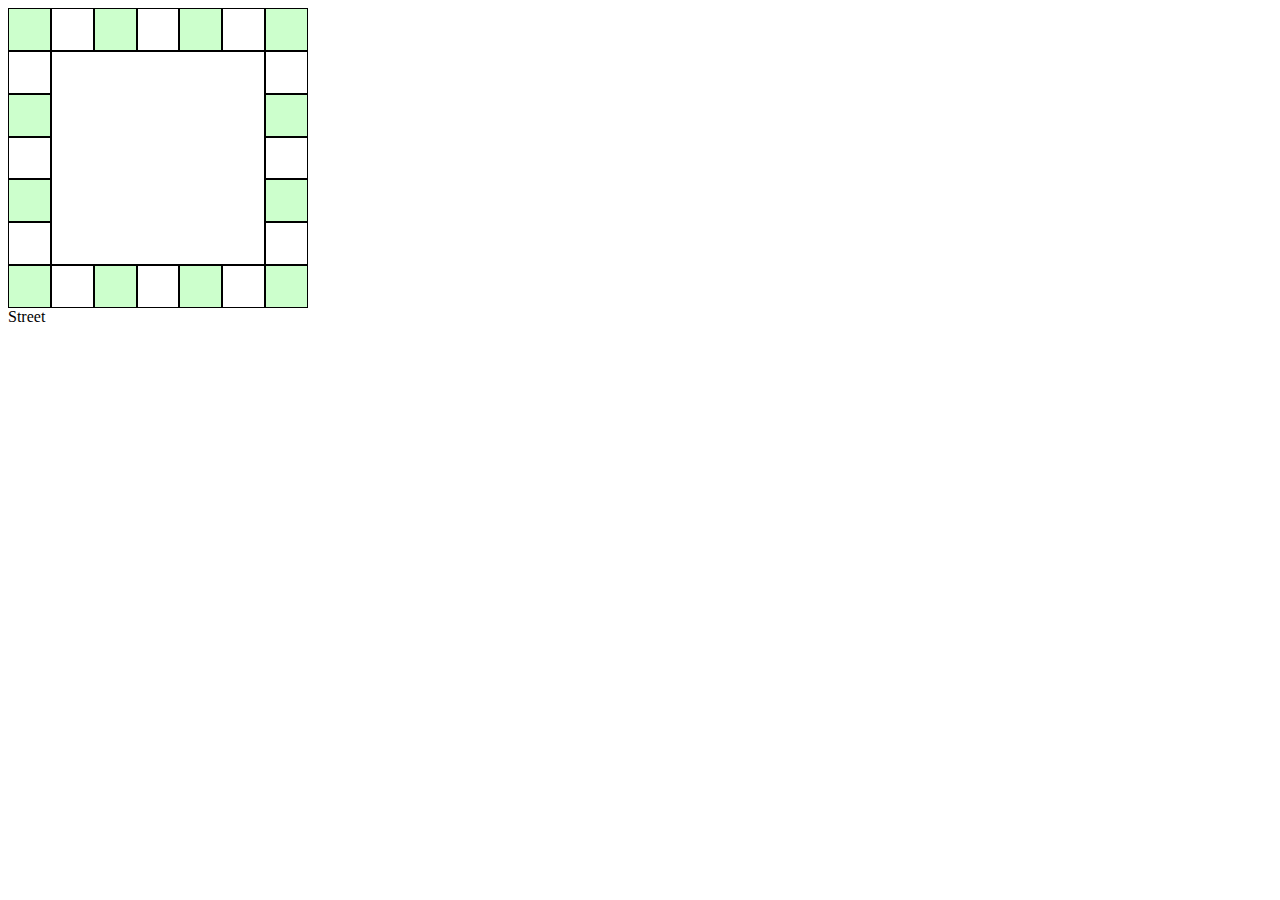
<file: house_diagram.html>
<html>
<head>
  <style>
    .square {
      width: 300px;
      height: 300px;
      box-sizing: border-box;
      position: relative;
    }
    .house {
      width: 71.44%;
      height: 71.44%;
      box-sizing: border-box;
      border: 1px solid black;
      position: absolute;
      top: 14.28%;
      left: 14.28%;
    }
    .cell {
      border: 1px solid black;
      width: 14.28%;
      height: 14.28%;
      box-sizing: border-box;
      position: absolute;
    }
    .cell-1 {
      background: #CCFFCC;
      top: 85.72%;
      left: 0;
    }
    .cell-2 {
      top: 85.72%;
      left: 14.28%;
    }
    .cell-3 {
      background: #CCFFCC;
      top: 85.72%;
      left: 28.56%;
    }
    .cell-4 {
      top: 85.72%;
      left: 42.84%;
    }
    .cell-5 {
      background: #CCFFCC;
      top: 85.72%;
      left: 57.12%;
    }
    .cell-6 {
      top: 85.72%;
      left: 71.40%;
    }
    .cell-7 {
      background: #CCFFCC;
      top: 85.72%;
      left: 85.68%;
    }
    .cell-8 {
      top: 71.40%;
      left: 85.68%;
    }
    .cell-9 {
      background: #CCFFCC;
      top: 57.12%;
      left: 85.68%;
    }
    .cell-10 {
      top: 42.84%;
      left: 85.68%;
    }
    .cell-11 {
      background: #CCFFCC;
      top: 28.56%;
      left: 85.68%;
    }
    .cell-12 {
      top: 14.28%;
      left: 85.68%;
    }
    .cell-13 {
      background: #CCFFCC;
      top: 0;
      left: 85.68%;
    }
    .cell-14 {
      top: 0;
      left: 71.40%;
    }
    .cell-15 {
      background: #CCFFCC;
      top: 0;
      left: 57.12%;
    }
    .cell-16 {
      top: 0;
      left: 42.84%;
    }
    .cell-17 {
      background: #CCFFCC;
      top: 0;
      left: 28.56%;
    }
    .cell-18 {
      top: 0;
      left: 14.28%;
    }
    .cell-19 {
      background: #CCFFCC;
      top: 0;
      left: 0;
    }
    .cell-20 {
      top: 14.28%;
      left: 0;
    }
    .cell-21 {
      background: #CCFFCC;
      top: 28.56%;
      left: 0;
    }
    .cell-22 {
      top: 42.84%;
      left: 0;
    }
    .cell-23 {
      background: #CCFFCC;
      top: 57.12%;
      left: 0;
    }
    .cell-24 {
      top: 71.40%;
      left: 0;
    }
  </style>
</head>
<body>
<div>
  <div class="square">
    <div class="house"></div>
    <div class="cell cell-1"></div>
    <div class="cell cell-2"></div>
    <div class="cell cell-3"></div>
    <div class="cell cell-4"></div>
    <div class="cell cell-5"></div>
    <div class="cell cell-6"></div>
    <div class="cell cell-7"></div>
    <div class="cell cell-8"></div>
    <div class="cell cell-9"></div>
    <div class="cell cell-10"></div>
    <div class="cell cell-11"></div>
    <div class="cell cell-12"></div>
    <div class="cell cell-13"></div>
    <div class="cell cell-14"></div>
    <div class="cell cell-15"></div>
    <div class="cell cell-16"></div>
    <div class="cell cell-17"></div>
    <div class="cell cell-18"></div>
    <div class="cell cell-19"></div>
    <div class="cell cell-20"></div>
    <div class="cell cell-21"></div>
    <div class="cell cell-22"></div>
    <div class="cell cell-23"></div>
    <div class="cell cell-24"></div>
  </div>
  Street
</div>
</body>
</html>
</file>
